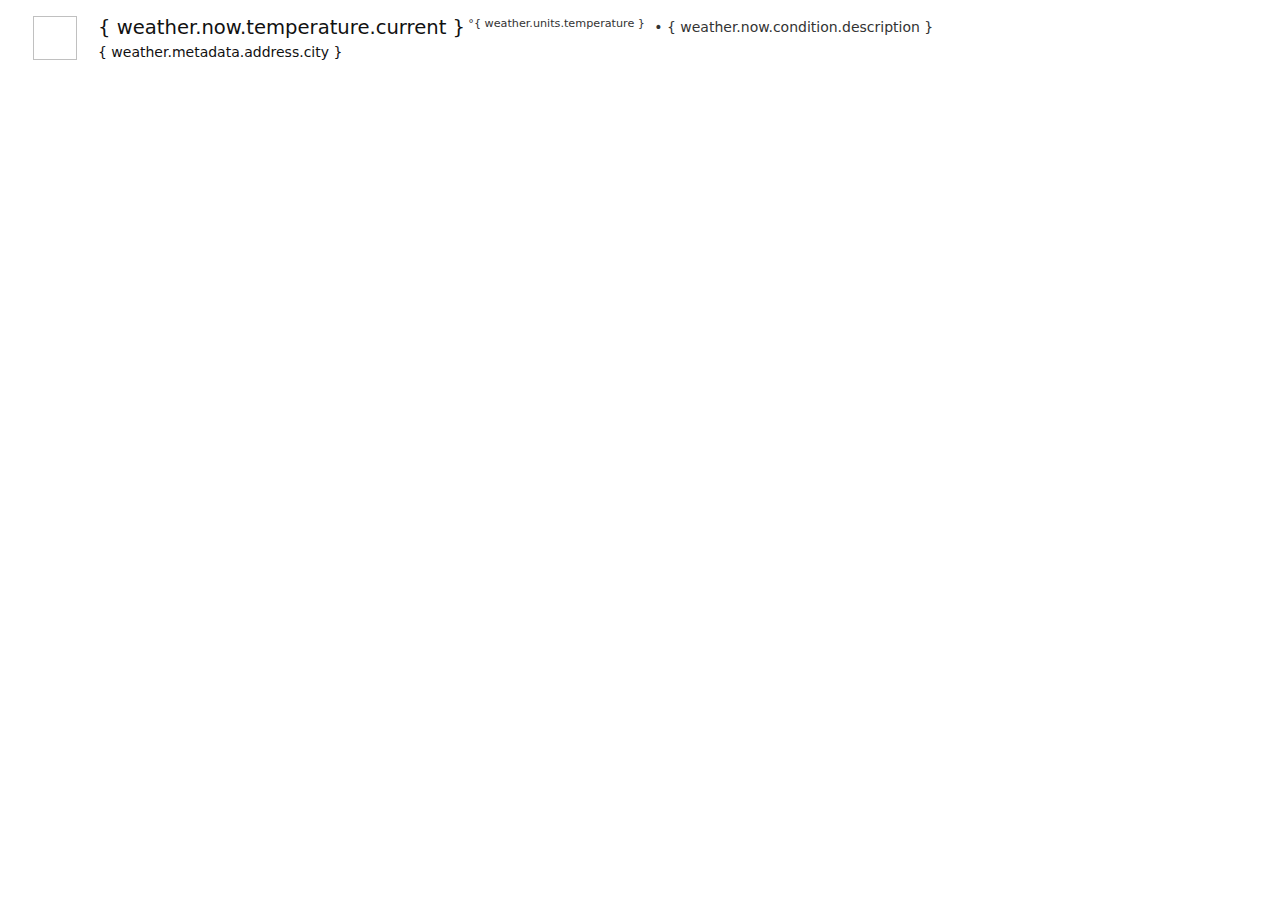
<file: Xenhtml/data/var/mobile/Library/Widgets/Universal/Weather _ Card/index.html>
<html>
<head>
    <title>Weather | Card</title>
    <link rel="stylesheet" type="text/css" href="style.css">
</head>

<body>
    <div class="backdrop"></div>
    <div class="card">
        <!-- Load an icon for the forecast from the default resource pack -->
        <img class="icon" xui-src="'xui://resource/default/weather/%s.svg' | inject weather.now.condition.code" />
        <div class="details">
            <p class="temperature-row">
                { weather.now.temperature.current }
                <span class="unit">&deg;{ weather.units.temperature }</span>
                <span class="location">&bull; { weather.now.condition.description }</span>
            </p>
            <p class="condition-detail">{ weather.metadata.address.city }</p>
        </div>
    </div>

</body>
</html>
</file>
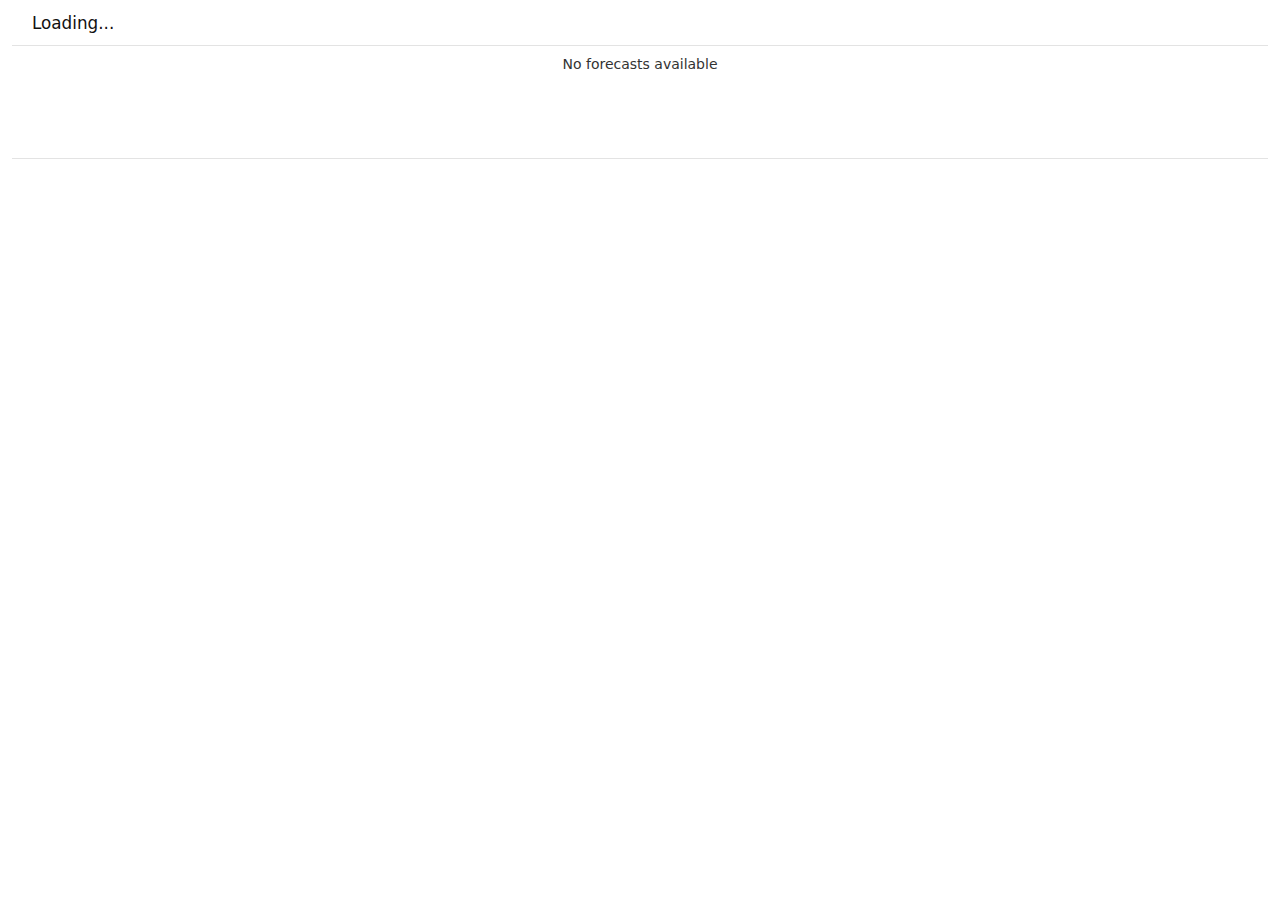
<file: Xenhtml/data/var/mobile/Library/Widgets/Universal/Weather _ Forecast/index.html>
<html>
<head>
    <title>Weather | Forecast</title>
    <link rel="stylesheet" type="text/css" href="style.css">
    <script src="main.js"></script>
</head>

<body onload="onload()">
    <div class="backdrop"></div>
    <div class="container">
        <div class="title-row">
            <h6 id="city">Loading...</h6>
            <div class="high-low-container">
                <p id="high"></p>
                <p id="low"></p>
            </div>
        </div>
        <div id="forecast-container">
            <p class="forecast-placeholder">No forecasts available</p>
        </div>
        <div class="bottom-row">
            <p id="narrative"></p>
        </div>
    </div>
</body>
</html>
</file>
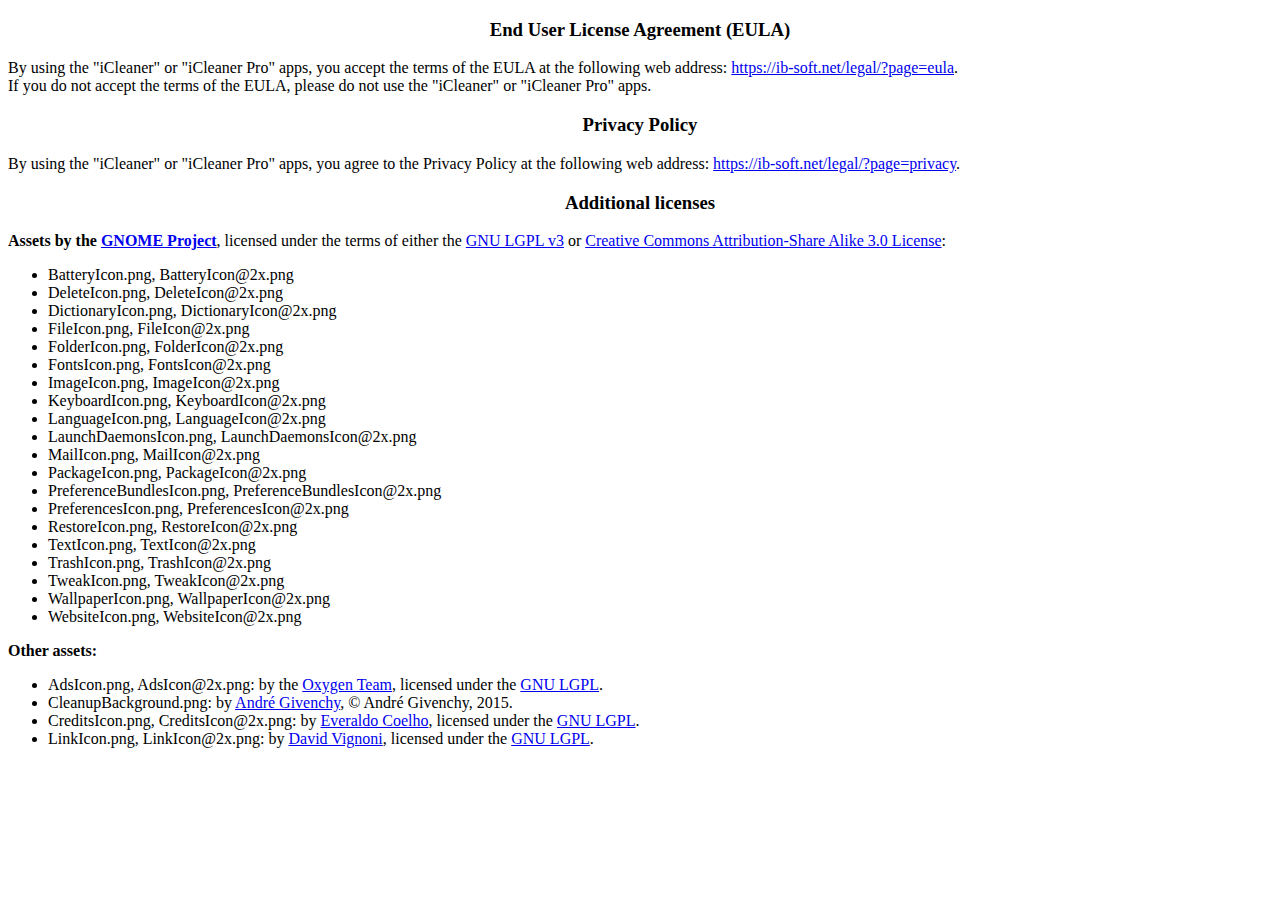
<file: icleanerpro/data/Applications/iCleaner.app/legal.html>
<!DOCTYPE html>
<html>
<head>
	<title>Legal</title>
	<style>
		body { font-family: -apple-system, "Helvetica Neue", "Lucida Grande"; }
		h3 { text-align: center; }
	</style>
	<meta content="text/html; charset=utf-8" http-equiv="Content-Type"/>
	<meta name="viewport" content="width=device-width, minimum-scale=1.0, maximum-scale=1.0, user-scalable=no">
</head>
<body>
	<h3>End User License Agreement (EULA)</h3>
	<p>By using the "iCleaner" or "iCleaner Pro" apps, you accept the terms of the EULA at the following web address: <a target="_blank" href="https://ib-soft.net/legal/?page=eula">https://ib-soft.net/legal/?page=eula</a>.<br>If you do not accept the terms of the EULA, please do not use the "iCleaner" or "iCleaner Pro" apps.</p>
	<h3>Privacy Policy</h3>
	<p>By using the "iCleaner" or "iCleaner Pro" apps, you agree to the Privacy Policy at the following web address: <a target="_blank" href="https://ib-soft.net/legal/?page=privacy">https://ib-soft.net/legal/?page=privacy</a>.</p>
	<h3>Additional licenses</h3>
	<p>
	<strong>Assets by the <a target="_blank" href="http://www.gnome.org">GNOME Project</a></strong>, licensed under the terms of either the <a target="_blank" href="http://www.gnu.org/licenses/lgpl-3.0.html">GNU LGPL v3</a> or <a target="_blank" href="http://creativecommons.org/licenses/by-sa/3.0/">Creative Commons Attribution-Share Alike 3.0 License</a>:
	<ul>
		<li>BatteryIcon.png, BatteryIcon@2x.png</li>
		<li>DeleteIcon.png, DeleteIcon@2x.png</li>
		<li>DictionaryIcon.png, DictionaryIcon@2x.png</li>
		<li>FileIcon.png, FileIcon@2x.png</li>
		<li>FolderIcon.png, FolderIcon@2x.png</li>
		<li>FontsIcon.png, FontsIcon@2x.png</li>
		<li>ImageIcon.png, ImageIcon@2x.png</li>
		<li>KeyboardIcon.png, KeyboardIcon@2x.png</li>
		<li>LanguageIcon.png, LanguageIcon@2x.png</li>
		<li>LaunchDaemonsIcon.png, LaunchDaemonsIcon@2x.png</li>
		<li>MailIcon.png, MailIcon@2x.png</li>
		<li>PackageIcon.png, PackageIcon@2x.png</li>
		<li>PreferenceBundlesIcon.png, PreferenceBundlesIcon@2x.png</li>
		<li>PreferencesIcon.png, PreferencesIcon@2x.png</li>
		<li>RestoreIcon.png, RestoreIcon@2x.png</li>
		<li>TextIcon.png, TextIcon@2x.png</li>
		<li>TrashIcon.png, TrashIcon@2x.png</li>
        <li>TweakIcon.png, TweakIcon@2x.png</li>
		<li>WallpaperIcon.png, WallpaperIcon@2x.png</li>
		<li>WebsiteIcon.png, WebsiteIcon@2x.png</li>
	</ul>
	</p>
	<p>
		<strong>Other assets:</strong>
		<ul>
			<li>AdsIcon.png, AdsIcon@2x.png: by the <a target="_blank" href="http://oxygen-icons.org">Oxygen Team</a>, licensed under the <a target="_blank" href="http://www.gnu.org/licenses/lgpl.html">GNU LGPL</a>.</li>
			<li>CleanupBackground.png: by <a target="_blank" href="http://andregivenchy.com">André Givenchy</a>, © André Givenchy, 2015.</li>
			<li>CreditsIcon.png, CreditsIcon@2x.png: by <a target="_blank" href="http://everaldo.com">Everaldo Coelho</a>, licensed under the <a target="_blank" href="http://www.gnu.org/licenses/lgpl.html">GNU LGPL</a>.</li>
			<li>LinkIcon.png, LinkIcon@2x.png: by <a target="_blank" href="http://icon-king.com">David Vignoni</a>, licensed under the <a target="_blank" href="http://www.gnu.org/licenses/lgpl.html">GNU LGPL</a>.</li>
		</ul>
	</p>
</body>
</html>
</file>
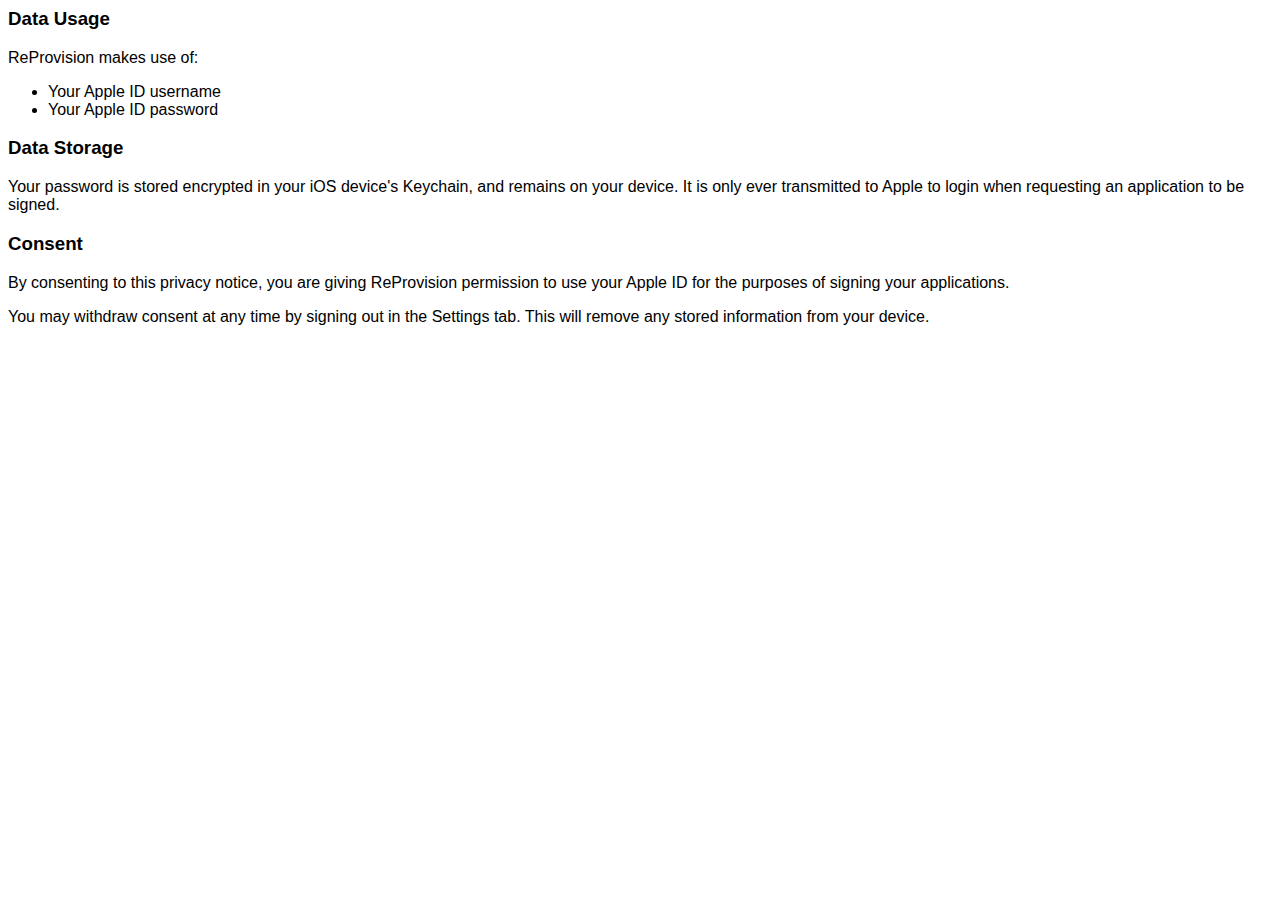
<file: reprovision/data/Applications/ReProvision.app/privacy-policy.html>
<html>
    <head>
        <title>Privacy Policy</title>
        
        <meta name="viewport" content="width=device-width, initial-scale=1">
            
        <style>
            body {
                font-family: "HelveticaNeue-Light", "Helvetica Neue Light", "Helvetica Neue", Helvetica, Arial, "Lucida Grande", sans-serif;
            }
        </style>
    </head>
    
    <body>
        <h3>Data Usage</h3>
        <p>ReProvision makes use of:</p>
        <ul>
            <li>Your Apple ID username</li>
            <li>Your Apple ID password</li>
        </ul>
        
        <h3>Data Storage</h3>
        <p>Your password is stored encrypted in your iOS device's Keychain, and remains on your device. It is only ever transmitted to Apple to login when requesting an application to be signed.</p>
        
        <h3>Consent</h3>
        <p>By consenting to this privacy notice, you are giving ReProvision permission to use your Apple ID for the purposes of signing your applications.</p>
        <p>You may withdraw consent at any time by signing out in the Settings tab. This will remove any stored information from your device.</p>
        
    </body>
    
</html>
</file>
<file: Xenhtml/data/var/mobile/Library/Widgets/Universal/Weather _ Card/style.css>
:root {
    --card-height: 76px;
    --horizontal-spacing: 12px;
    --color: #111;
    --light-color: #333;
    --backdrop-background: rgba(255, 255, 255, 0.47);
    --backdrop-blur: 30px;
}
@media (prefers-color-scheme: dark) {
    :root {
        --color: #eee;
        --light-color: #ccc;
        --backdrop-background: rgba(50, 50, 50, 0.60);
    }
}

html, body {
    height: 100%;
    width: 100%;
    font-family: -apple-system, system-ui, BlinkMacSystemFont, "Helvetica Neue", Arial, sans-serif;
    padding: 0 6px;
    font-size: 14px;
    color: var(--color);
}

* {
    margin: 0;
    box-sizing: border-box;
}

p {
    margin: 0;
}

.backdrop {
    border-radius: 12.5px;
    background-color: var(--backdrop-background);
    -webkit-backdrop-filter: blur(var(--backdrop-blur));

    position: absolute;
    width: calc(100% - var(--horizontal-spacing) * 2);
    height: 100%;

    top: 0;
    left: var(--horizontal-spacing);
    z-index: -2;
}

.card {
    border-radius: 12.5px;
    width: 100%;
    height: var(--card-height);

    display: flex;
    flex-direction: row;
    align-items: center;
    padding-left: 5px;
}

.icon {
    height: var(--card-height);
    width: var(--card-height);
    flex: 0 0 var(--card-height);
    padding: 16px;
    box-sizing: border-box;
}

.details {
    flex: 1 1 auto;
    height: fit-content;
    padding-left: 5px;
}

.temperature-row {
    width: 100%;
    font-size: 1.4rem;
    margin-bottom: 5px;
}

.location {
    font-size: 1rem;
    line-height: 1.4rem;
    color: var(--light-color);
    display: inline-block;
    position: relative;
    top: -2px;
}

.unit {
    font-size: 0.8rem;
    color: var(--light-color);
    display: inline-block;
    position: relative;
    top: -7px;
    left: -3px;
}

.condition-detail {
    width: 100%;
}
</file>
<file: Xenhtml/data/var/mobile/Library/Widgets/Universal/Weather _ Forecast/style.css>
:root {
    --height: 220px;
    --title-height: 46px;
    --bottom-height: 62px;
    --horizontal-spacing: 12px;
    --color: #111;
    --light-color: #333;
    --precipitation-color: rgb(116, 189, 227);
    --precipitation-shadow: rgba(15, 6, 4, 0.5);
    --border-color: rgba(68, 68, 68, 0.15);
    --backdrop-background: rgba(255, 255, 255, 0.47);
    --backdrop-blur: 30px;
}
@media (prefers-color-scheme: dark) {
    :root {
        --color: #eee;
        --light-color: #ccc;
        --backdrop-background: rgba(50, 50, 50, 0.60);
    }
}

html, body {
    height: 100%;
    width: 100%;
    font-family: -apple-system, system-ui, BlinkMacSystemFont, "Helvetica Neue", Arial, sans-serif;
    padding: 0 6px;
    font-size: 14px;
    color: var(--color);
}

* {
    margin: 0;
    box-sizing: border-box;
}

p {
    margin: 0;
}

.backdrop {
    border-radius: 12.5px;
    background-color: var(--backdrop-background);
    -webkit-backdrop-filter: blur(var(--backdrop-blur));

    position: absolute;
    width: calc(100% - var(--horizontal-spacing) * 2);
    height: 100%;

    top: 0;
    left: var(--horizontal-spacing);
    z-index: -2;
}

.container {
    height: var(--height);
    width: 100%;

    border-radius: 12.5px;
}

.title-row {
    width: 100%;
    height: var(--title-height);
    display: flex;
    flex-direction: row;
    align-items: center;
    justify-content: space-between;
    padding: 20px;
    border-bottom: solid 1px var(--border-color);
}

.bottom-row {
    width: 100%;
    height: var(--bottom-height);
    display: flex;
    flex-direction: row;
    align-items: center;
    justify-content: space-between;
    padding: 20px;
    border-top: solid 1px var(--border-color);
}

#city {
    flex: 1 1 auto;
    font-size: 1.2em;
    font-weight: 500;
}

.high-low-container {
    flex: 0 0 auto;
    width: fit-content;

    display: flex;
    flex-direction: row;
    font-size: 1.2em;
}

#high {
    margin-right: 20px;
}

#low {
    color: var(--light-color);
}

#forecast-container {
    overflow-x: scroll;
    overflow-y: hidden;
    white-space: nowrap;
    height: calc(var(--height) - var(--title-height)  - var(--bottom-height));
    padding: 10px;
}

.forecast-item {
    display: inline-flex;
    width: 55px;
    height: 100%;

    flex-direction: column;
    align-items: center;
}

.forecast-item-header:not(.now) {
    color: var(--light-color);
}

.forecast-item-precip {
    height: 15px;
    font-size: 10px;
    line-height: 15px;
    color: var(--precipitation-color);
    width: 100%;
    text-align: center;
    text-shadow: 0px 0px 10px var(--precipitation-shadow);
}

.forecast-placeholder {
    width: 100%;
    height: 100%;
    text-align: center;

    color: var(--light-color);
}

.now {
    font-weight: 500;
}

.forecast-item img {
    width: 22px;
    height: 22px;

    margin: 0 0 15px 0;
}
</file>
